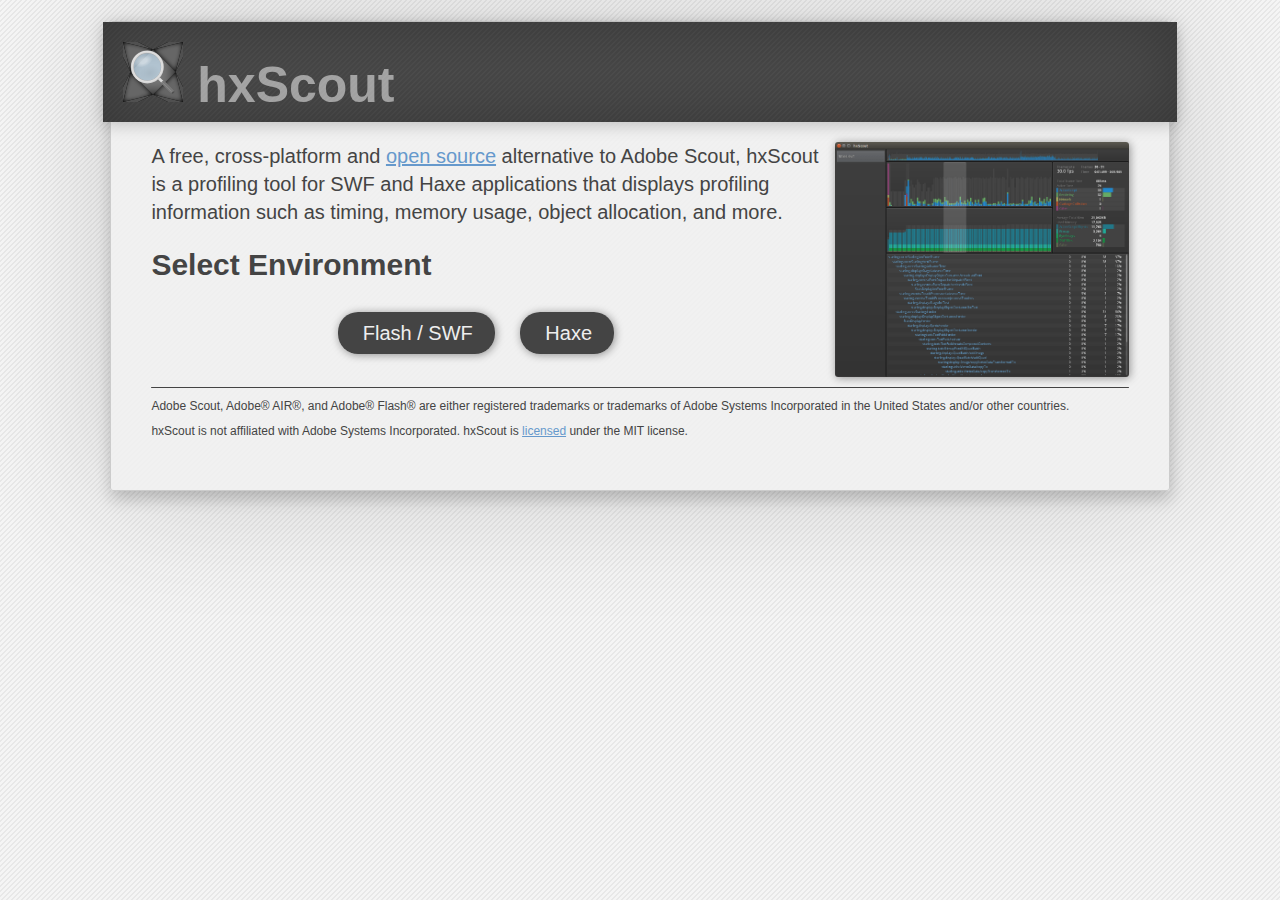
<file: hxscout.com/index.html>
<!DOCTYPE html>
<html>
<head>
  <meta name="description" content="This is an example of a meta description. This will often show up in search results.">
  <link rel="stylesheet" href="hxscout.css" />
</head>
<body>

<div class="container">
  <h1><a href="/" style="text-decoration:none"><img src="hxScout.svg"/> hxScout</a></h1>

  <p>
    <a href="https://raw.githubusercontent.com/jcward/hxScout/master/hxscout.png"><img class="screenshot" src="hxscout_sm.png"/></a>
    A free, cross-platform and <a href="https://github.com/jcward/hxScout">open source</a>
    alternative to Adobe Scout, hxScout is a profiling tool for SWF and Haxe applications
    that displays profiling information such as timing, memory usage, object allocation, and more.
  </p>

  <h2>Select Environment</h2>
  <p style="text-align:center;margin: 40px 0 0 0">
    <a class="download" href="./swf.html" onclick="ga('send', 'event', 'env', 'swf');">Flash / SWF</a>
    <a class="download" href="./haxe.html" onclick="ga('send', 'event', 'env', 'haxe');">Haxe</a>
  </p>

  <hr style="margin-top:40px">
  <div style="font-size:12px;line-height:110%">
    <p>Adobe Scout, Adobe&reg; AIR&reg;, and Adobe&reg; Flash&reg; are either registered trademarks or trademarks of Adobe Systems Incorporated in the United States and/or other countries.</p>
    <p>hxScout is not affiliated with Adobe Systems Incorporated. hxScout is <a href="https://github.com/jcward/hxScout/blob/master/LICENSE">licensed</a> under the MIT license.</p>
  </div>
</div>
<script>
  (function(i,s,o,g,r,a,m){i['GoogleAnalyticsObject']=r;i[r]=i[r]||function(){
  (i[r].q=i[r].q||[]).push(arguments)},i[r].l=1*new Date();a=s.createElement(o),
  m=s.getElementsByTagName(o)[0];a.async=1;a.src=g;m.parentNode.insertBefore(a,m)
  })(window,document,'script','//www.google-analytics.com/analytics.js','ga');

  ga('create', 'UA-30602079-6', 'auto');
  ga('send', 'pageview');

</script>
</body>
</html>
</file>
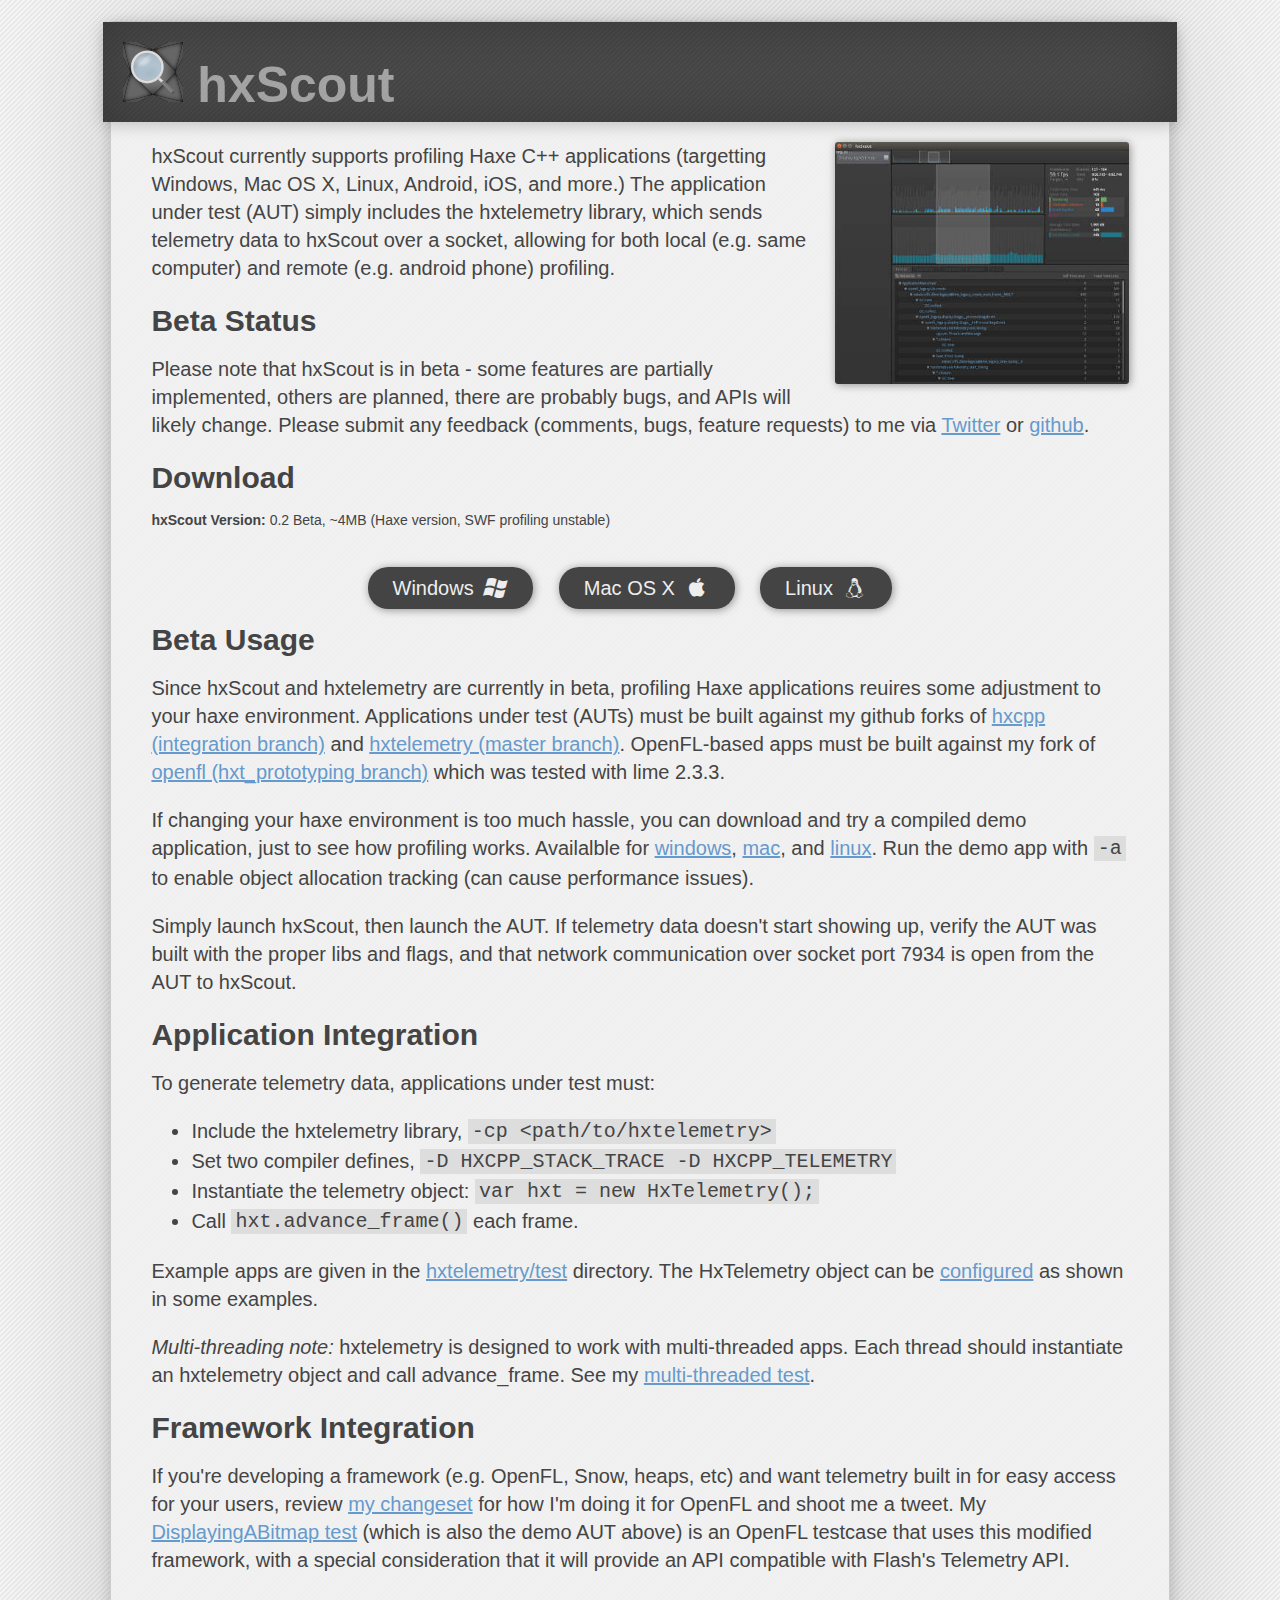
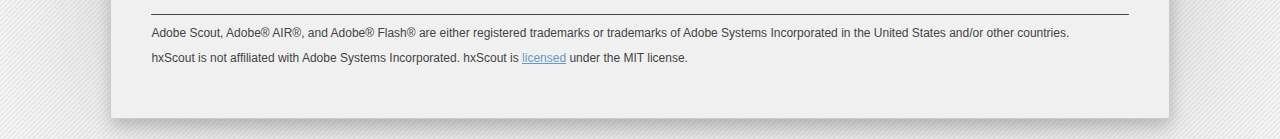
<file: hxscout.com/haxe.html>
<!DOCTYPE html>
<html>
<head>
  <meta name="description" content="This is an example of a meta description. This will often show up in search results.">
  <link rel="stylesheet" href="hxscout.css" />
</head>
<body>

<div class="container">
  <h1><a href="/" style="text-decoration:none"><img src="hxScout.svg"/> hxScout</a></h1>

  <p>
    <a href="hxscout.jpg"><img class="screenshot" src="hxscout_sm.jpg"/></a>
    hxScout currently supports profiling Haxe C++ applications (targetting Windows, Mac OS X, Linux, Android, iOS, and more.) The application under test (AUT) simply includes the hxtelemetry library, which sends telemetry data to hxScout over a socket, allowing for both local (e.g. same computer) and remote (e.g. android phone) profiling.
  </p>

  <h2>Beta Status</h2>
  <p>Please note that hxScout is in beta - some features are partially implemented, others are planned, there are probably bugs, and APIs will likely change. Please submit any feedback (comments, bugs, feature requests) to me via <a href="https://twitter.com/jeff__ward">Twitter</a> or <a href="https://github.com/jcward/hxScout/issues">github</a>.</p>
  <h2>Download <i class="icon-download-outline"></i></h2>
  <p style="font-size:14px"><b>hxScout Version:</b> 0.2 Beta, ~4MB (Haxe version, SWF profiling unstable)</p>
  <p style="text-align:center;margin: 40px 0 0 0">
    <a class="download" href="hxScout-0.2_Beta-win.zip" onclick="ga('send', 'event', 'download-0.2', 'win');">Windows <i class="icon-windows"></i></a>
    <a class="download" href="hxScout-0.2_Beta-mac.tgz" onclick="ga('send', 'event', 'download-0.2', 'mac');">Mac OS X <i class="icon-apple"></i></a>
    <a class="download" href="hxScout-0.2_Beta-linux.tgz" onclick="ga('send', 'event', 'download-0.2', 'linux');">Linux <i class="icon-linux"></i></a>
  </p>

  <h2>Beta Usage <i class="icon-info-outline"></i></h2>
  <p>Since hxScout and hxtelemetry are currently in beta, profiling Haxe applications reuires some adjustment to your haxe environment. Applications under test (AUTs) must be built against my github forks of <a href="https://github.com/jcward/hxcpp/tree/integration">hxcpp (integration branch)</a> and <a href="https://github.com/jcward/hxtelemetry/tree/master">hxtelemetry (master branch)</a>. OpenFL-based apps must be built against my fork of <a href="https://github.com/jcward/openfl/tree/hxt_prototyping">openfl (hxt_prototyping branch)</a> which was tested with lime 2.3.3.</p>

  <p>
    If changing your haxe environment is too much hassle, you can download and try
    a compiled demo application, just to see how profiling works. Availalble for
    <a href="hxtelemetry_test-win.zip" onclick="ga('send', 'event', 'download-test', 'win');">windows</a>,
    <a href="hxtelemetry_test-mac.tgz" onclick="ga('send', 'event', 'download-test', 'mac');">mac</a>, and
    <a href="hxtelemetry_test-linux.tgz" onclick="ga('send', 'event', 'download-test', 'linux');">linux</a>.
    Run the demo app with <span class="mono">-a</span> to enable object allocation tracking (can cause performance issues).
  </p>

  <p>
Simply launch hxScout, then launch the AUT. If telemetry data doesn't start showing up,
verify the AUT was built with the proper libs and flags, and that network communication over socket
port 7934 is open from the AUT to hxScout.
</p>

  <h2>Application Integration</h2>

  <p>
    To generate telemetry data, applications under test must:
    <ul>
      <li>Include the hxtelemetry library, <span class="mono">-cp &lt;path/to/hxtelemetry&gt;</span></li>
      <li>Set two compiler defines, <span class="mono">-D HXCPP_STACK_TRACE -D HXCPP_TELEMETRY</span></li>
      <li>Instantiate the telemetry object: <span class="mono">var hxt = new HxTelemetry();</span></li>
      <li>Call <span class="mono">hxt.advance_frame()</span> each frame.
    </ul>
  </p>

  <p>
    Example apps are given in the <a href="https://github.com/jcward/hxtelemetry/tree/master/test">hxtelemetry/test</a> directory. The HxTelemetry object can be <a href="https://github.com/jcward/hxtelemetry/blob/master/test/array_realloc/Main.hx#L7-L9">configured</a> as shown in some examples.
  </p>

  <p>
    <i>Multi-threading note:</i> hxtelemetry is designed to work with multi-threaded apps. Each thread should instantiate an hxtelemetry object and call advance_frame. See my <a href="https://github.com/jcward/hxtelemetry/tree/master/test/multithread">multi-threaded test</a>.
  </p>


  <h2>Framework Integration</h2>

  <p>
    If you're developing a framework (e.g. OpenFL, Snow, heaps, etc) and want telemetry built in for
    easy access for your users,
    review <a href="https://github.com/jcward/openfl/compare/master...jcward:hxt_prototyping">my changeset</a>
    for how I'm doing it for OpenFL and shoot me a tweet. My <a href="https://github.com/jcward/hxtelemetry/blob/master/test/DisplayingABitmap/">DisplayingABitmap test</a> (which is also the demo AUT above) is an OpenFL
    testcase that uses this modified framework, with a special consideration that it will provide an API
    compatible with Flash's Telemetry API.
  </p>


  <hr style="margin-top:40px">
  <div style="font-size:12px;line-height:110%">
    <p>Adobe Scout, Adobe&reg; AIR&reg;, and Adobe&reg; Flash&reg; are either registered trademarks or trademarks of Adobe Systems Incorporated in the United States and/or other countries.</p>
    <p>hxScout is not affiliated with Adobe Systems Incorporated. hxScout is <a href="https://github.com/jcward/hxScout/blob/master/LICENSE">licensed</a> under the MIT license.</p>
  </div>
</div>
<script>
  (function(i,s,o,g,r,a,m){i['GoogleAnalyticsObject']=r;i[r]=i[r]||function(){
  (i[r].q=i[r].q||[]).push(arguments)},i[r].l=1*new Date();a=s.createElement(o),
  m=s.getElementsByTagName(o)[0];a.async=1;a.src=g;m.parentNode.insertBefore(a,m)
  })(window,document,'script','//www.google-analytics.com/analytics.js','ga');

  ga('create', 'UA-30602079-6', 'auto');
  ga('send', 'pageview');

</script>
</body>
</html>
</file>
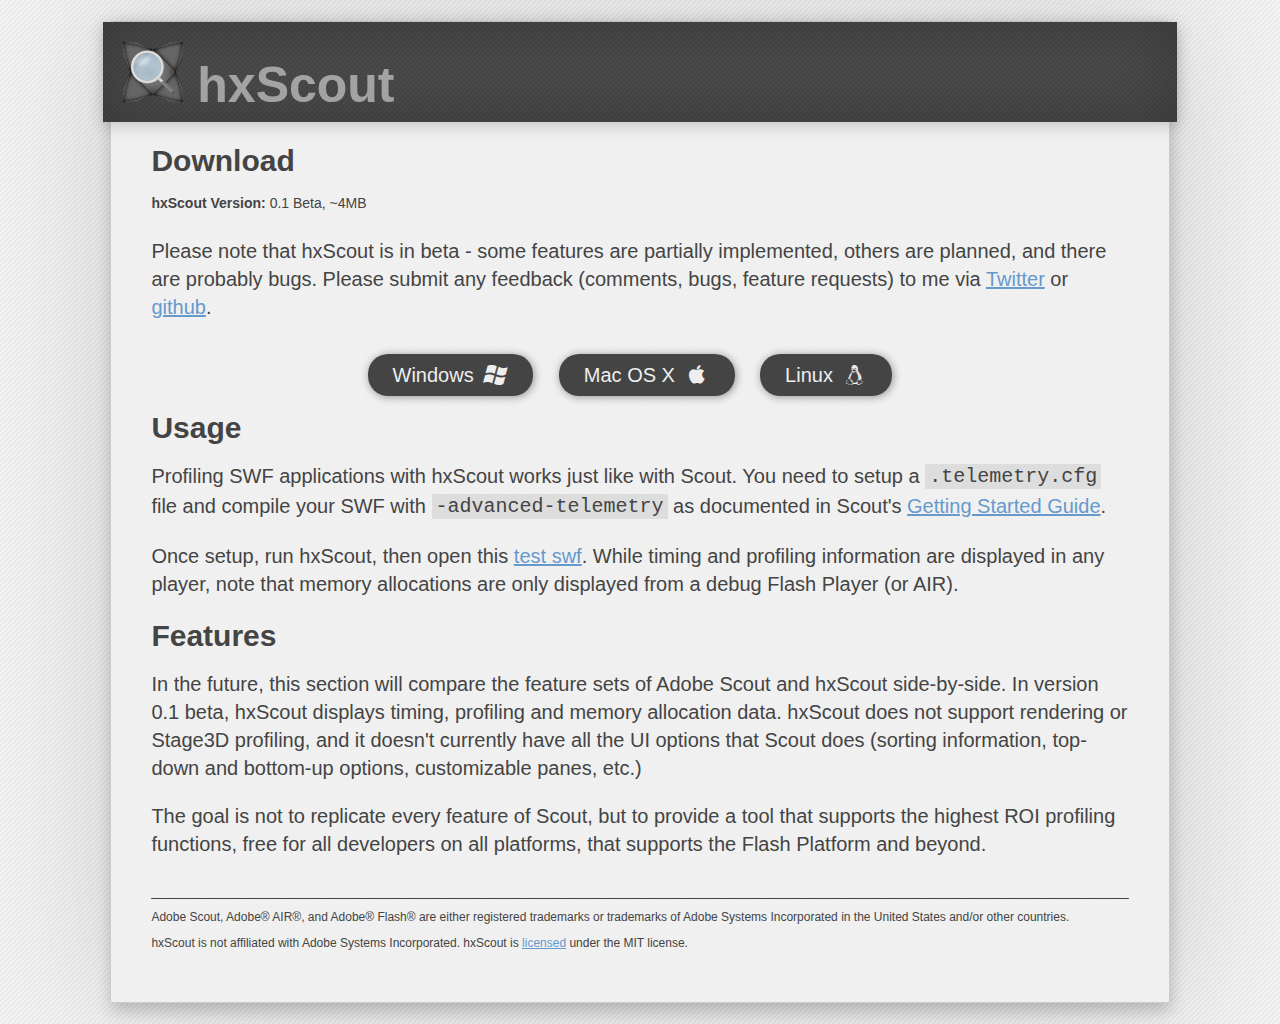
<file: hxscout.com/swf.html>
<!DOCTYPE html>
<html>
<head>
  <meta name="description" content="This is an example of a meta description. This will often show up in search results.">
  <link rel="stylesheet" href="hxscout.css" />
</head>
<body>

<div class="container">
  <h1><a href="/" style="text-decoration:none"><img src="hxScout.svg"/> hxScout</a></h1>

  <h2>Download <i class="icon-download-outline"></i></h2>
  <p style="font-size:14px"><b>hxScout Version:</b> 0.1 Beta, ~4MB</p>
  <p>Please note that hxScout is in beta - some features are partially implemented, others are planned, and there are probably bugs. Please submit any feedback (comments, bugs, feature requests) to me via <a href="https://twitter.com/jeff__ward">Twitter</a> or <a href="https://github.com/jcward/hxScout/issues">github</a>.</p>
  <p style="text-align:center;margin: 40px 0 0 0">
    <a class="download" href="hxScout-0.1_Beta-win.zip" onclick="ga('send', 'event', 'download', 'win');">Windows <i class="icon-windows"></i></a>
    <a class="download" href="hxScout-0.1_Beta-mac.tgz" onclick="ga('send', 'event', 'download', 'mac');">Mac OS X <i class="icon-apple"></i></a>
    <a class="download" href="hxScout-0.1_Beta-linux.tgz" onclick="ga('send', 'event', 'download', 'linux');">Linux <i class="icon-linux"></i></a>
  </p>

  <h2>Usage <i class="icon-info-outline"></i></h2>
  <p>Profiling SWF applications with hxScout works just like with Scout. You need to setup a <span class="mono">.telemetry.cfg</span> file and compile your SWF with <span class="mono">-advanced-telemetry</span> as
  documented in Scout's <a href="http://www.adobe.com/devnet/scout/articles/adobe-scout-getting-started.html">Getting Started Guide</a>.</p>

  <p>Once setup, run hxScout, then open this <a href="test_profalloc.swf">test swf</a>. While timing and profiling information are displayed in any player, note that memory allocations are only displayed from a debug Flash Player (or AIR).</p>

  <h2>Features <i class="icon-th-list-outline"></i></h2>
  <p>In the future, this section will compare the feature sets of Adobe Scout and hxScout side-by-side. In version 0.1 beta,
  hxScout displays timing, profiling and memory allocation data. hxScout does not support rendering or Stage3D
  profiling, and it doesn't currently have all the UI options that Scout does (sorting information, top-down and bottom-up
  options, customizable panes, etc.)</p>

  <p>The goal is not to replicate every feature of Scout, but to provide a tool that supports the
  highest ROI profiling functions, free for all developers on all platforms, that supports the
  Flash Platform and beyond.</p>

  <hr style="margin-top:40px">
  <div style="font-size:12px;line-height:110%">
    <p>Adobe Scout, Adobe&reg; AIR&reg;, and Adobe&reg; Flash&reg; are either registered trademarks or trademarks of Adobe Systems Incorporated in the United States and/or other countries.</p>
    <p>hxScout is not affiliated with Adobe Systems Incorporated. hxScout is <a href="https://github.com/jcward/hxScout/blob/master/LICENSE">licensed</a> under the MIT license.</p>
  </div>
</div>
<script>
  (function(i,s,o,g,r,a,m){i['GoogleAnalyticsObject']=r;i[r]=i[r]||function(){
  (i[r].q=i[r].q||[]).push(arguments)},i[r].l=1*new Date();a=s.createElement(o),
  m=s.getElementsByTagName(o)[0];a.async=1;a.src=g;m.parentNode.insertBefore(a,m)
  })(window,document,'script','//www.google-analytics.com/analytics.js','ga');

  ga('create', 'UA-30602079-6', 'auto');
  ga('send', 'pageview');

</script>
</body>
</html>
</file>
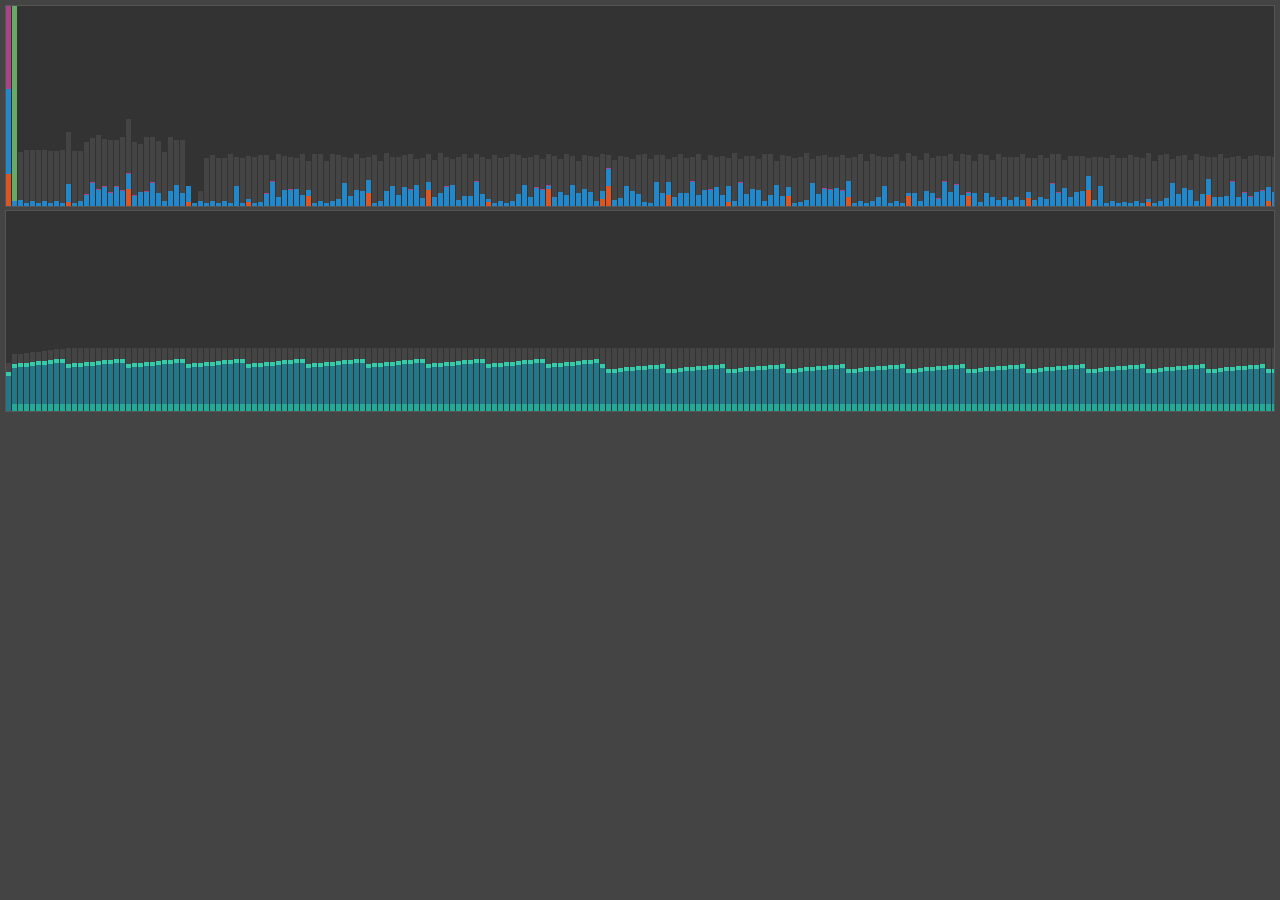
<file: src/client/legacy/proto_client/test_ui.html>
<!DOCTYPE html>
<html>
<head>
  <link rel="stylesheet" type="text/css" href="style.css">
</head>
<body>
<div id="fc" class="frame-cont">
<div id="mc" class="mem-cont">
</div>
</body>
<script>
// This data is from test_sum/capture.basic.flm
// piped through Server.hx, and pasted here.
// TODO: communicate with Server.hx, server page
//       and data via ajax
var frames = [
// {"id":0,"mem":{"used":6569,"telemetry.overhead":5,"managed.used":5151,"managed":5680,"total":7569},"duration":{"rend":0,"unknown":6717,"as":32304,"gc":12655,"swf":0,"total":110511,"other":21295}},
// {"id":1,"mem":{"script":4,"used":7773,"bitmap":1200,"bitmap.display":1200,"managed.used":5147,"total":8773},"duration":{"rend":2620,"unknown":94,"as":238,"gc":11,"swf":0,"total":18054,"other":124}},
// {"id":2,"mem":{},"duration":{"rend":178,"unknown":44,"as":5,"gc":0,"swf":0,"total":17439,"other":64}},
// {"id":3,"mem":{},"duration":{"rend":0,"unknown":25,"as":7,"gc":0,"swf":0,"total":17204,"other":65}},
// {"id":4,"mem":{},"duration":{"rend":0,"unknown":19,"as":6,"gc":0,"swf":0,"total":17408,"other":49}},
// {"id":5,"mem":{},"duration":{"rend":0,"unknown":28,"as":5,"gc":0,"swf":0,"total":18189,"other":64}},
// {"id":6,"mem":{},"duration":{"rend":0,"unknown":17,"as":0,"gc":0,"swf":0,"total":17663,"other":68}},
// {"id":7,"mem":{},"duration":{"rend":0,"unknown":18,"as":0,"gc":0,"swf":0,"total":17222,"other":71}},
// {"id":8,"mem":{},"duration":{"rend":0,"unknown":18,"as":6,"gc":0,"swf":0,"total":18072,"other":67}},
// {"id":9,"mem":{},"duration":{"rend":0,"unknown":22,"as":0,"gc":0,"swf":0,"total":17896,"other":65}},
// {"id":10,"mem":{},"duration":{"rend":0,"unknown":28,"as":5,"gc":0,"swf":0,"total":17188,"other":57}},
// {"id":11,"mem":{},"duration":{"rend":0,"unknown":21,"as":7,"gc":0,"swf":0,"total":17944,"other":57}},
// {"id":12,"mem":{"used":11901,"bitmap.data":4096,"bitmap":5296,"managed.used":5180,"managed":5712,"total":12869},"duration":{"rend":0,"unknown":33,"as":300580,"gc":36,"swf":0,"total":317893,"other":77}},
// {"id":13,"mem":{},"duration":{"rend":0,"unknown":21,"as":5,"gc":0,"swf":0,"total":17199,"other":47}},
// {"id":14,"mem":{},"duration":{"rend":0,"unknown":19,"as":5,"gc":0,"swf":0,"total":17182,"other":44}},
// {"id":15,"mem":{},"duration":{"rend":0,"unknown":20,"as":0,"gc":0,"swf":0,"total":17182,"other":58}},
// {"id":16,"mem":{},"duration":{"rend":0,"unknown":20,"as":0,"gc":0,"swf":0,"total":17169,"other":57}},
// {"id":17,"mem":{},"duration":{"rend":0,"unknown":20,"as":0,"gc":0,"swf":0,"total":17172,"other":57}},
// {"id":18,"mem":{"used":11945,"managed.used":5220,"managed":5756},"duration":{"rend":451,"unknown":26,"as":417,"gc":5,"swf":0,"total":18309,"other":47}},
// {"id":19,"mem":{},"duration":{"rend":0,"unknown":27,"as":6,"gc":0,"swf":0,"total":17211,"other":59}},
// {"id":20,"mem":{},"duration":{"rend":0,"unknown":24,"as":5,"gc":0,"swf":0,"total":17208,"other":53}},
// {"id":21,"mem":{},"duration":{"rend":0,"unknown":25,"as":5,"gc":0,"swf":0,"total":17226,"other":56}},
// {"id":22,"mem":{},"duration":{"rend":0,"unknown":23,"as":5,"gc":0,"swf":0,"total":17226,"other":52}},
// {"id":23,"mem":{},"duration":{"rend":0,"unknown":25,"as":5,"gc":0,"swf":0,"total":17241,"other":56}},
// {"id":24,"mem":{"used":12021,"managed.used":5235,"managed":5768,"total":12933,"bytearray":64},"duration":{"rend":0,"unknown":33,"as":1690,"gc":8,"swf":0,"total":18951,"other":70}},
// {"id":25,"mem":{},"duration":{"rend":0,"unknown":27,"as":5,"gc":0,"swf":0,"total":17232,"other":58}},
// {"id":26,"mem":{},"duration":{"rend":0,"unknown":23,"as":0,"gc":0,"swf":0,"total":17221,"other":68}},
// {"id":27,"mem":{},"duration":{"rend":0,"unknown":27,"as":5,"gc":0,"swf":0,"total":17210,"other":58}},
// {"id":28,"mem":{},"duration":{"rend":0,"unknown":25,"as":5,"gc":0,"swf":0,"total":17215,"other":56}},
// {"id":29,"mem":{},"duration":{"rend":0,"unknown":25,"as":5,"gc":0,"swf":0,"total":149,"other":56}},
// {"id":30,"mem":{},"duration":{"rend":0,"unknown":22,"as":5,"gc":0,"swf":0,"total":6198,"other":49}},

{"id":0,"mem":{"used":8142,"telemetry.overhead":718,"managed.used":5996,"managed":6532,"total":8154},"duration":{"rend":5,"unknown":6974,"as":28652,"gc":10854,"swf":0,"total":220675,"other":106922}},
{"id":1,"mem":{"script":3,"used":9485,"bitmap":1200,"bitmap.display":1200,"managed.used":6110,"managed":6668,"total":9613},"duration":{"rend":72466,"unknown":102,"as":1733,"gc":24,"swf":0,"total":74631,"other":102}},
{"id":2,"mem":{"used":9593,"managed.used":6212,"managed":6776},"duration":{"rend":142,"unknown":111,"as":2013,"gc":24,"swf":0,"total":18169,"other":111}},
{"id":3,"mem":{"used":9701,"managed.used":6318,"managed":6884,"total":9741},"duration":{"rend":0,"unknown":262,"as":1206,"gc":10,"swf":0,"total":18701,"other":262}},
{"id":4,"mem":{"used":9805,"managed.used":6419,"managed":6988,"total":9869},"duration":{"rend":0,"unknown":218,"as":1842,"gc":20,"swf":0,"total":18973,"other":218}},
{"id":5,"mem":{"used":9917,"managed.used":6525,"managed":7100,"total":9997},"duration":{"rend":0,"unknown":220,"as":1209,"gc":9,"swf":0,"total":18808,"other":220}},
{"id":6,"mem":{"used":10021,"managed.used":6619,"managed":7200,"total":10125},"duration":{"rend":0,"unknown":203,"as":1797,"gc":21,"swf":0,"total":18947,"other":203}},
{"id":7,"mem":{"used":10137,"managed.used":6725,"managed":7312,"total":10257},"duration":{"rend":0,"unknown":84,"as":1207,"gc":8,"swf":0,"total":18423,"other":84}},
{"id":8,"mem":{"used":10245,"managed.used":6834,"managed":7420,"total":10385},"duration":{"rend":0,"unknown":89,"as":1838,"gc":20,"swf":0,"total":18425,"other":89}},
{"id":9,"mem":{"used":10345,"managed.used":6928,"managed":7520},"duration":{"rend":0,"unknown":219,"as":1199,"gc":9,"swf":0,"total":18858,"other":219}},
{"id":10,"mem":{"used":10465,"managed.used":6105,"managed":7640,"total":10641},"duration":{"rend":0,"unknown":229,"as":6034,"gc":1507,"swf":0,"total":24750,"other":229}},
{"id":11,"mem":{"managed.used":6198},"duration":{"rend":0,"unknown":82,"as":1134,"gc":8,"swf":0,"total":18344,"other":82}},
{"id":12,"mem":{"managed.used":6292},"duration":{"rend":0,"unknown":83,"as":1710,"gc":20,"swf":0,"total":18343,"other":83}},
{"id":13,"mem":{"managed.used":6386},"duration":{"rend":0,"unknown":378,"as":3750,"gc":40,"swf":0,"total":21646,"other":378}},
{"id":14,"mem":{"managed.used":6480},"duration":{"rend":0,"unknown":377,"as":7866,"gc":72,"swf":0,"total":22966,"other":377}},
{"id":15,"mem":{"managed.used":6573},"duration":{"rend":0,"unknown":531,"as":5459,"gc":39,"swf":0,"total":23824,"other":531}},
{"id":16,"mem":{"managed.used":6667},"duration":{"rend":0,"unknown":537,"as":6658,"gc":78,"swf":0,"total":22494,"other":537}},
{"id":17,"mem":{"managed.used":6761},"duration":{"rend":0,"unknown":464,"as":4392,"gc":33,"swf":0,"total":22302,"other":464}},
{"id":18,"mem":{"managed.used":6855},"duration":{"rend":0,"unknown":360,"as":6597,"gc":72,"swf":0,"total":22232,"other":360}},
{"id":19,"mem":{"managed.used":6948},"duration":{"rend":0,"unknown":377,"as":5265,"gc":40,"swf":0,"total":23211,"other":377}},
{"id":20,"mem":{"managed.used":6105},"duration":{"rend":0,"unknown":553,"as":5267,"gc":5679,"swf":0,"total":29021,"other":553}},
{"id":21,"mem":{"managed.used":6198},"duration":{"rend":0,"unknown":351,"as":3567,"gc":27,"swf":0,"total":21453,"other":351}},
{"id":22,"mem":{"managed.used":6292},"duration":{"rend":0,"unknown":247,"as":4720,"gc":66,"swf":0,"total":20827,"other":247}},
{"id":23,"mem":{"managed.used":6386},"duration":{"rend":0,"unknown":380,"as":4876,"gc":40,"swf":0,"total":23089,"other":380}},
{"id":24,"mem":{"managed.used":6480},"duration":{"rend":0,"unknown":496,"as":7851,"gc":90,"swf":0,"total":23097,"other":496}},
{"id":25,"mem":{"managed.used":6574},"duration":{"rend":0,"unknown":175,"as":4560,"gc":8,"swf":0,"total":21932,"other":175}},
{"id":26,"mem":{"managed.used":6667},"duration":{"rend":0,"unknown":73,"as":1680,"gc":19,"swf":0,"total":18324,"other":73}},
{"id":27,"mem":{"managed.used":6761},"duration":{"rend":0,"unknown":257,"as":5300,"gc":40,"swf":0,"total":23042,"other":257}},
{"id":28,"mem":{"managed.used":6855},"duration":{"rend":0,"unknown":282,"as":7077,"gc":71,"swf":0,"total":22269,"other":282}},
{"id":29,"mem":{"managed.used":6949},"duration":{"rend":0,"unknown":264,"as":4365,"gc":32,"swf":0,"total":22099,"other":264}},
{"id":30,"mem":{"managed.used":6105},"duration":{"rend":0,"unknown":141,"as":5421,"gc":1528,"swf":0,"total":6548,"other":141}},
{"id":31,"mem":{"managed.used":6199},"duration":{"rend":0,"unknown":80,"as":1154,"gc":9,"swf":0,"total":1268,"other":80}},
{"id":32,"mem":{"managed.used":6292},"duration":{"rend":0,"unknown":68,"as":1718,"gc":17,"swf":0,"total":5310,"other":68}},
{"id":33,"mem":{"managed.used":6386},"duration":{"rend":0,"unknown":100,"as":1146,"gc":8,"swf":0,"total":16331,"other":100}},
{"id":34,"mem":{"managed.used":6480},"duration":{"rend":0,"unknown":70,"as":1717,"gc":19,"swf":0,"total":17323,"other":70}},
{"id":35,"mem":{"managed.used":6574},"duration":{"rend":0,"unknown":69,"as":1140,"gc":9,"swf":0,"total":16293,"other":69}},
{"id":36,"mem":{"managed.used":6667},"duration":{"rend":0,"unknown":69,"as":1720,"gc":17,"swf":0,"total":16331,"other":69}},
{"id":37,"mem":{"managed.used":6761},"duration":{"rend":0,"unknown":165,"as":1148,"gc":8,"swf":0,"total":17547,"other":165}},
{"id":38,"mem":{"managed.used":6855},"duration":{"rend":0,"unknown":183,"as":6820,"gc":63,"swf":0,"total":16338,"other":183}},
{"id":39,"mem":{"managed.used":6949},"duration":{"rend":0,"unknown":80,"as":1169,"gc":8,"swf":0,"total":16324,"other":80}},
{"id":40,"mem":{"managed.used":6105},"duration":{"rend":0,"unknown":71,"as":1198,"gc":1477,"swf":0,"total":16915,"other":71}},
{"id":41,"mem":{"managed.used":6199},"duration":{"rend":0,"unknown":93,"as":1144,"gc":8,"swf":0,"total":16406,"other":93}},
{"id":42,"mem":{"managed.used":6292},"duration":{"rend":0,"unknown":111,"as":1654,"gc":18,"swf":0,"total":17330,"other":111}},
{"id":43,"mem":{"managed.used":6386},"duration":{"rend":0,"unknown":477,"as":4021,"gc":42,"swf":0,"total":17109,"other":477}},
{"id":44,"mem":{"managed.used":6480},"duration":{"rend":0,"unknown":350,"as":8138,"gc":60,"swf":0,"total":15575,"other":350}},
{"id":45,"mem":{"managed.used":6574},"duration":{"rend":0,"unknown":181,"as":3107,"gc":24,"swf":0,"total":17552,"other":181}},
{"id":46,"mem":{"managed.used":6667},"duration":{"rend":0,"unknown":271,"as":5498,"gc":63,"swf":0,"total":16671,"other":271}},
{"id":47,"mem":{"managed.used":6761},"duration":{"rend":0,"unknown":416,"as":5501,"gc":40,"swf":0,"total":16355,"other":416}},
{"id":48,"mem":{"managed.used":6855},"duration":{"rend":0,"unknown":220,"as":5715,"gc":52,"swf":0,"total":16113,"other":220}},
{"id":49,"mem":{"managed.used":6949},"duration":{"rend":0,"unknown":243,"as":3999,"gc":32,"swf":0,"total":17642,"other":243}},
{"id":50,"mem":{"managed.used":6105},"duration":{"rend":0,"unknown":141,"as":2093,"gc":3461,"swf":0,"total":15144,"other":141}},
{"id":51,"mem":{"managed.used":6199},"duration":{"rend":0,"unknown":102,"as":1151,"gc":8,"swf":0,"total":17363,"other":102}},
{"id":52,"mem":{"managed.used":6292},"duration":{"rend":0,"unknown":85,"as":1751,"gc":19,"swf":0,"total":17368,"other":85}},
{"id":53,"mem":{"managed.used":6386},"duration":{"rend":0,"unknown":76,"as":1148,"gc":9,"swf":0,"total":15312,"other":76}},
{"id":54,"mem":{"managed.used":6480},"duration":{"rend":0,"unknown":74,"as":1757,"gc":19,"swf":0,"total":17339,"other":74}},
{"id":55,"mem":{"managed.used":6574},"duration":{"rend":0,"unknown":281,"as":2398,"gc":43,"swf":0,"total":17242,"other":281}},
{"id":56,"mem":{"managed.used":6668},"duration":{"rend":0,"unknown":281,"as":7767,"gc":89,"swf":0,"total":16597,"other":281}},
{"id":57,"mem":{"managed.used":6761},"duration":{"rend":0,"unknown":311,"as":3641,"gc":28,"swf":0,"total":16272,"other":311}},
{"id":58,"mem":{"managed.used":6855},"duration":{"rend":0,"unknown":264,"as":5666,"gc":66,"swf":0,"total":17524,"other":264}},
{"id":59,"mem":{"managed.used":6949},"duration":{"rend":0,"unknown":306,"as":5197,"gc":40,"swf":0,"total":16014,"other":306}},
{"id":60,"mem":{"managed.used":6105},"duration":{"rend":0,"unknown":207,"as":4570,"gc":4614,"swf":0,"total":16442,"other":207}},
{"id":61,"mem":{"managed.used":6199},"duration":{"rend":0,"unknown":80,"as":1147,"gc":8,"swf":0,"total":17315,"other":80}},
{"id":62,"mem":{"managed.used":6293},"duration":{"rend":0,"unknown":68,"as":1717,"gc":18,"swf":0,"total":15307,"other":68}},
{"id":63,"mem":{"managed.used":6386},"duration":{"rend":0,"unknown":245,"as":5007,"gc":38,"swf":0,"total":17724,"other":245}},
{"id":64,"mem":{"managed.used":6480},"duration":{"rend":0,"unknown":211,"as":6833,"gc":49,"swf":0,"total":16644,"other":211}},
{"id":65,"mem":{"managed.used":6574},"duration":{"rend":0,"unknown":323,"as":3675,"gc":31,"swf":0,"total":16432,"other":323}},
{"id":66,"mem":{"managed.used":6668},"duration":{"rend":0,"unknown":265,"as":6665,"gc":77,"swf":0,"total":17086,"other":265}},
{"id":67,"mem":{"managed.used":6761},"duration":{"rend":0,"unknown":336,"as":5560,"gc":41,"swf":0,"total":17441,"other":336}},
{"id":68,"mem":{"managed.used":6855},"duration":{"rend":0,"unknown":222,"as":7051,"gc":51,"swf":0,"total":15691,"other":222}},
{"id":69,"mem":{"managed.used":6949},"duration":{"rend":0,"unknown":159,"as":2885,"gc":21,"swf":0,"total":16313,"other":159}},
{"id":70,"mem":{"managed.used":6105},"duration":{"rend":0,"unknown":231,"as":2970,"gc":5514,"swf":0,"total":17558,"other":231}},
{"id":71,"mem":{"managed.used":6199},"duration":{"rend":0,"unknown":172,"as":3083,"gc":19,"swf":0,"total":15448,"other":172}},
{"id":72,"mem":{"managed.used":6293},"duration":{"rend":0,"unknown":309,"as":4423,"gc":49,"swf":0,"total":17897,"other":309}},
{"id":73,"mem":{"managed.used":6386},"duration":{"rend":0,"unknown":537,"as":6539,"gc":43,"swf":0,"total":16484,"other":537}},
{"id":74,"mem":{"managed.used":6480},"duration":{"rend":0,"unknown":246,"as":7069,"gc":78,"swf":0,"total":15734,"other":246}},
{"id":75,"mem":{"managed.used":6574},"duration":{"rend":0,"unknown":122,"as":2268,"gc":17,"swf":0,"total":16567,"other":122}},
{"id":76,"mem":{"managed.used":6668},"duration":{"rend":0,"unknown":121,"as":3422,"gc":35,"swf":0,"total":17590,"other":121}},
{"id":77,"mem":{"managed.used":6761},"duration":{"rend":0,"unknown":252,"as":3356,"gc":40,"swf":0,"total":16057,"other":252}},
{"id":78,"mem":{"managed.used":6855},"duration":{"rend":0,"unknown":488,"as":8307,"gc":85,"swf":0,"total":17508,"other":488}},
{"id":79,"mem":{"managed.used":6949},"duration":{"rend":0,"unknown":245,"as":4085,"gc":9,"swf":0,"total":16369,"other":245}},
{"id":80,"mem":{"managed.used":6105},"duration":{"rend":0,"unknown":82,"as":1160,"gc":1494,"swf":0,"total":15935,"other":82}},
{"id":81,"mem":{"managed.used":6199},"duration":{"rend":0,"unknown":69,"as":1148,"gc":8,"swf":0,"total":17303,"other":69}},
{"id":82,"mem":{"managed.used":6293},"duration":{"rend":0,"unknown":67,"as":1751,"gc":18,"swf":0,"total":16315,"other":67}},
{"id":83,"mem":{"managed.used":6386},"duration":{"rend":0,"unknown":104,"as":1142,"gc":8,"swf":0,"total":16335,"other":104}},
{"id":84,"mem":{"managed.used":6480},"duration":{"rend":0,"unknown":76,"as":1720,"gc":19,"swf":0,"total":17362,"other":76}},
{"id":85,"mem":{"managed.used":6574},"duration":{"rend":0,"unknown":274,"as":4281,"gc":42,"swf":0,"total":17035,"other":274}},
{"id":86,"mem":{"managed.used":6668},"duration":{"rend":0,"unknown":228,"as":7327,"gc":81,"swf":0,"total":16080,"other":228}},
{"id":87,"mem":{"managed.used":6761},"duration":{"rend":0,"unknown":192,"as":3092,"gc":62,"swf":0,"total":16605,"other":192}},
{"id":88,"mem":{"managed.used":6855},"duration":{"rend":0,"unknown":420,"as":6057,"gc":68,"swf":0,"total":17125,"other":420}},
{"id":89,"mem":{"managed.used":6949},"duration":{"rend":0,"unknown":405,"as":5459,"gc":9,"swf":0,"total":15995,"other":405}},
{"id":90,"mem":{"managed.used":6105},"duration":{"rend":0,"unknown":570,"as":1196,"gc":5724,"swf":0,"total":17405,"other":570}},
{"id":91,"mem":{"managed.used":6199},"duration":{"rend":0,"unknown":319,"as":3189,"gc":24,"swf":0,"total":16742,"other":319}},
{"id":92,"mem":{"managed.used":6293},"duration":{"rend":0,"unknown":202,"as":4701,"gc":56,"swf":0,"total":15817,"other":202}},
{"id":93,"mem":{"managed.used":6387},"duration":{"rend":0,"unknown":245,"as":3691,"gc":33,"swf":0,"total":17353,"other":245}},
{"id":94,"mem":{"managed.used":6480},"duration":{"rend":0,"unknown":300,"as":7231,"gc":91,"swf":0,"total":16975,"other":300}},
{"id":95,"mem":{"managed.used":6574},"duration":{"rend":0,"unknown":284,"as":4624,"gc":32,"swf":0,"total":15288,"other":284}},
{"id":96,"mem":{"managed.used":6668},"duration":{"rend":0,"unknown":256,"as":5839,"gc":51,"swf":0,"total":17239,"other":256}},
{"id":97,"mem":{"managed.used":6762},"duration":{"rend":0,"unknown":125,"as":4753,"gc":8,"swf":0,"total":16969,"other":125}},
{"id":98,"mem":{"managed.used":6855},"duration":{"rend":0,"unknown":126,"as":1678,"gc":18,"swf":0,"total":16363,"other":126}},
{"id":99,"mem":{"used":9457,"managed.used":6075,"managed":6640},"duration":{"rend":0,"unknown":269,"as":2964,"gc":2486,"swf":0,"total":17352,"other":269}},
{"id":100,"mem":{"used":9529,"managed.used":5230,"managed":6712},"duration":{"rend":0,"unknown":403,"as":5776,"gc":6983,"swf":0,"total":17047,"other":403}},
{"id":101,"mem":{"managed.used":5324},"duration":{"rend":0,"unknown":156,"as":2271,"gc":12,"swf":0,"total":15561,"other":156}},
{"id":102,"mem":{"managed.used":5418},"duration":{"rend":0,"unknown":241,"as":2945,"gc":45,"swf":0,"total":16942,"other":241}},
{"id":103,"mem":{"managed.used":5511},"duration":{"rend":0,"unknown":285,"as":6835,"gc":42,"swf":0,"total":16621,"other":285}},
{"id":104,"mem":{"managed.used":5605},"duration":{"rend":0,"unknown":226,"as":5069,"gc":66,"swf":0,"total":15934,"other":226}},
{"id":105,"mem":{"managed.used":5699},"duration":{"rend":0,"unknown":142,"as":4019,"gc":9,"swf":0,"total":17296,"other":142}},
{"id":106,"mem":{"managed.used":5793},"duration":{"rend":0,"unknown":126,"as":1662,"gc":18,"swf":0,"total":17357,"other":126}},
{"id":107,"mem":{"managed.used":5886},"duration":{"rend":0,"unknown":187,"as":1153,"gc":9,"swf":0,"total":15696,"other":187}},
{"id":108,"mem":{"managed.used":5980},"duration":{"rend":0,"unknown":322,"as":8221,"gc":90,"swf":0,"total":17293,"other":322}},
{"id":109,"mem":{"managed.used":6074},"duration":{"rend":0,"unknown":301,"as":4397,"gc":32,"swf":0,"total":17209,"other":301}},
{"id":110,"mem":{"managed.used":5230},"duration":{"rend":0,"unknown":329,"as":4453,"gc":3952,"swf":0,"total":15770,"other":329}},
{"id":111,"mem":{"managed.used":5324},"duration":{"rend":0,"unknown":171,"as":3059,"gc":23,"swf":0,"total":16496,"other":171}},
{"id":112,"mem":{"managed.used":5418},"duration":{"rend":0,"unknown":176,"as":4620,"gc":48,"swf":0,"total":17556,"other":176}},
{"id":113,"mem":{"managed.used":5511},"duration":{"rend":0,"unknown":274,"as":4514,"gc":39,"swf":0,"total":16302,"other":274}},
{"id":114,"mem":{"managed.used":5605},"duration":{"rend":0,"unknown":393,"as":8082,"gc":73,"swf":0,"total":16480,"other":393}},
{"id":115,"mem":{"managed.used":5699},"duration":{"rend":0,"unknown":286,"as":3670,"gc":27,"swf":0,"total":17370,"other":286}},
{"id":116,"mem":{"managed.used":5793},"duration":{"rend":0,"unknown":274,"as":5448,"gc":63,"swf":0,"total":15501,"other":274}},
{"id":117,"mem":{"managed.used":5887},"duration":{"rend":0,"unknown":336,"as":5431,"gc":43,"swf":0,"total":17239,"other":336}},
{"id":118,"mem":{"managed.used":5980},"duration":{"rend":0,"unknown":260,"as":6569,"gc":49,"swf":0,"total":16553,"other":260}},
{"id":119,"mem":{"managed.used":6074},"duration":{"rend":0,"unknown":314,"as":3871,"gc":40,"swf":0,"total":16834,"other":314}},
{"id":120,"mem":{"managed.used":5230},"duration":{"rend":0,"unknown":237,"as":5595,"gc":1496,"swf":0,"total":16012,"other":237}},
{"id":121,"mem":{"managed.used":5324},"duration":{"rend":0,"unknown":246,"as":1926,"gc":40,"swf":0,"total":17676,"other":246}},
{"id":122,"mem":{"managed.used":5418},"duration":{"rend":0,"unknown":379,"as":7767,"gc":80,"swf":0,"total":15866,"other":379}},
{"id":123,"mem":{"managed.used":5512},"duration":{"rend":0,"unknown":262,"as":4181,"gc":27,"swf":0,"total":16744,"other":262}},
{"id":124,"mem":{"managed.used":5605},"duration":{"rend":0,"unknown":284,"as":5973,"gc":66,"swf":0,"total":16949,"other":284}},
{"id":125,"mem":{"managed.used":5699},"duration":{"rend":0,"unknown":212,"as":5428,"gc":39,"swf":0,"total":15885,"other":212}},
{"id":126,"mem":{"managed.used":5793},"duration":{"rend":0,"unknown":127,"as":1689,"gc":18,"swf":0,"total":17351,"other":127}},
{"id":127,"mem":{"managed.used":5887},"duration":{"rend":0,"unknown":264,"as":3803,"gc":39,"swf":0,"total":17635,"other":264}},
{"id":128,"mem":{"managed.used":5980},"duration":{"rend":0,"unknown":261,"as":7292,"gc":130,"swf":0,"total":15279,"other":261}},
{"id":129,"mem":{"managed.used":6074},"duration":{"rend":0,"unknown":197,"as":3624,"gc":24,"swf":0,"total":17064,"other":197}},
{"id":130,"mem":{"managed.used":5230},"duration":{"rend":0,"unknown":161,"as":3125,"gc":3626,"swf":0,"total":16785,"other":161}},
{"id":131,"mem":{"managed.used":5324},"duration":{"rend":0,"unknown":89,"as":1114,"gc":9,"swf":0,"total":16309,"other":89}},
{"id":132,"mem":{"managed.used":5418},"duration":{"rend":0,"unknown":76,"as":1656,"gc":18,"swf":0,"total":16347,"other":76}},
{"id":133,"mem":{"managed.used":5512},"duration":{"rend":0,"unknown":242,"as":2099,"gc":42,"swf":0,"total":17819,"other":242}},
{"id":134,"mem":{"managed.used":5605},"duration":{"rend":0,"unknown":275,"as":7746,"gc":86,"swf":0,"total":15758,"other":275}},
{"id":135,"mem":{"managed.used":5699},"duration":{"rend":0,"unknown":323,"as":4190,"gc":26,"swf":0,"total":16914,"other":323}},
{"id":136,"mem":{"managed.used":5793},"duration":{"rend":0,"unknown":367,"as":5994,"gc":67,"swf":0,"total":17133,"other":367}},
{"id":137,"mem":{"managed.used":5887},"duration":{"rend":0,"unknown":371,"as":5426,"gc":39,"swf":0,"total":16360,"other":371}},
{"id":138,"mem":{"managed.used":5980},"duration":{"rend":0,"unknown":320,"as":6175,"gc":58,"swf":0,"total":16620,"other":320}},
{"id":139,"mem":{"managed.used":6074},"duration":{"rend":0,"unknown":525,"as":5232,"gc":39,"swf":0,"total":17327,"other":525}},
{"id":140,"mem":{"managed.used":5230},"duration":{"rend":0,"unknown":325,"as":5651,"gc":3035,"swf":0,"total":16030,"other":325}},
{"id":141,"mem":{"managed.used":5324},"duration":{"rend":0,"unknown":80,"as":1112,"gc":8,"swf":0,"total":16408,"other":80}},
{"id":142,"mem":{"managed.used":5418},"duration":{"rend":0,"unknown":100,"as":1693,"gc":21,"swf":0,"total":17341,"other":100}},
{"id":143,"mem":{"managed.used":5512},"duration":{"rend":0,"unknown":77,"as":1109,"gc":8,"swf":0,"total":15301,"other":77}},
{"id":144,"mem":{"managed.used":5605},"duration":{"rend":0,"unknown":132,"as":1687,"gc":19,"swf":0,"total":17401,"other":132}},
{"id":145,"mem":{"managed.used":5699},"duration":{"rend":0,"unknown":264,"as":3157,"gc":42,"swf":0,"total":16959,"other":264}},
{"id":146,"mem":{"managed.used":5793},"duration":{"rend":0,"unknown":162,"as":6750,"gc":70,"swf":0,"total":16414,"other":162}},
{"id":147,"mem":{"managed.used":5887},"duration":{"rend":0,"unknown":90,"as":1146,"gc":9,"swf":0,"total":16382,"other":90}},
{"id":148,"mem":{"managed.used":5981},"duration":{"rend":0,"unknown":98,"as":1696,"gc":18,"swf":0,"total":17349,"other":98}},
{"id":149,"mem":{"managed.used":6074},"duration":{"rend":0,"unknown":85,"as":1136,"gc":8,"swf":0,"total":15324,"other":85}},
{"id":150,"mem":{"managed.used":5231},"duration":{"rend":0,"unknown":291,"as":1320,"gc":3344,"swf":0,"total":17934,"other":291}},
{"id":151,"mem":{"managed.used":5324},"duration":{"rend":0,"unknown":218,"as":4520,"gc":9,"swf":0,"total":16815,"other":218}},
{"id":152,"mem":{"managed.used":5418},"duration":{"rend":0,"unknown":106,"as":1731,"gc":21,"swf":0,"total":15378,"other":106}},
{"id":153,"mem":{"managed.used":5512},"duration":{"rend":0,"unknown":211,"as":5297,"gc":67,"swf":0,"total":17985,"other":211}},
{"id":154,"mem":{"managed.used":5606},"duration":{"rend":0,"unknown":221,"as":4369,"gc":48,"swf":0,"total":16245,"other":221}},
{"id":155,"mem":{"managed.used":5699},"duration":{"rend":0,"unknown":422,"as":2482,"gc":65,"swf":0,"total":16720,"other":422}},
{"id":156,"mem":{"managed.used":5793},"duration":{"rend":0,"unknown":359,"as":8006,"gc":79,"swf":0,"total":16735,"other":359}},
{"id":157,"mem":{"managed.used":5887},"duration":{"rend":0,"unknown":294,"as":4689,"gc":42,"swf":0,"total":17565,"other":294}},
{"id":158,"mem":{"managed.used":5981},"duration":{"rend":0,"unknown":517,"as":7162,"gc":55,"swf":0,"total":15279,"other":517}},
{"id":159,"mem":{"managed.used":6074},"duration":{"rend":0,"unknown":304,"as":3935,"gc":9,"swf":0,"total":17401,"other":304}},
{"id":160,"mem":{"managed.used":5231},"duration":{"rend":0,"unknown":354,"as":1211,"gc":3391,"swf":0,"total":17212,"other":354}},
{"id":161,"mem":{"managed.used":5324},"duration":{"rend":0,"unknown":305,"as":4636,"gc":35,"swf":0,"total":15126,"other":305}},
{"id":162,"mem":{"managed.used":5418},"duration":{"rend":0,"unknown":118,"as":1655,"gc":20,"swf":0,"total":17388,"other":118}},
{"id":163,"mem":{"managed.used":5512},"duration":{"rend":0,"unknown":256,"as":4468,"gc":44,"swf":0,"total":17158,"other":256}},
{"id":164,"mem":{"managed.used":5606},"duration":{"rend":0,"unknown":140,"as":3192,"gc":36,"swf":0,"total":15512,"other":140}},
{"id":165,"mem":{"managed.used":5699},"duration":{"rend":0,"unknown":139,"as":2144,"gc":17,"swf":0,"total":17471,"other":139}},
{"id":166,"mem":{"managed.used":5793},"duration":{"rend":0,"unknown":120,"as":3091,"gc":36,"swf":0,"total":16345,"other":120}},
{"id":167,"mem":{"managed.used":5887},"duration":{"rend":0,"unknown":135,"as":2062,"gc":15,"swf":0,"total":16420,"other":135}},
{"id":168,"mem":{"managed.used":5981},"duration":{"rend":0,"unknown":192,"as":3113,"gc":37,"swf":0,"total":16470,"other":192}},
{"id":169,"mem":{"managed.used":6074},"duration":{"rend":0,"unknown":123,"as":2062,"gc":16,"swf":0,"total":17367,"other":123}},
{"id":170,"mem":{"managed.used":5231},"duration":{"rend":0,"unknown":117,"as":2106,"gc":2670,"swf":0,"total":16237,"other":117}},
{"id":171,"mem":{"managed.used":5324},"duration":{"rend":0,"unknown":114,"as":2034,"gc":15,"swf":0,"total":16329,"other":114}},
{"id":172,"mem":{"managed.used":5418},"duration":{"rend":0,"unknown":111,"as":3072,"gc":31,"swf":0,"total":17326,"other":111}},
{"id":173,"mem":{"managed.used":5512},"duration":{"rend":0,"unknown":294,"as":2334,"gc":32,"swf":0,"total":16039,"other":294}},
{"id":174,"mem":{"managed.used":5606},"duration":{"rend":0,"unknown":457,"as":7427,"gc":88,"swf":0,"total":17360,"other":457}},
{"id":175,"mem":{"managed.used":5699},"duration":{"rend":0,"unknown":414,"as":4498,"gc":34,"swf":0,"total":17374,"other":414}},
{"id":176,"mem":{"managed.used":5793},"duration":{"rend":0,"unknown":225,"as":6180,"gc":70,"swf":0,"total":15544,"other":225}},
{"id":177,"mem":{"managed.used":5887},"duration":{"rend":0,"unknown":256,"as":3190,"gc":23,"swf":0,"total":16767,"other":256}},
{"id":178,"mem":{"managed.used":5981},"duration":{"rend":0,"unknown":239,"as":4849,"gc":57,"swf":0,"total":16931,"other":239}},
{"id":179,"mem":{"managed.used":6075},"duration":{"rend":0,"unknown":298,"as":5002,"gc":40,"swf":0,"total":16827,"other":298}},
{"id":180,"mem":{"managed.used":5231},"duration":{"rend":0,"unknown":276,"as":4889,"gc":5566,"swf":0,"total":16245,"other":276}},
{"id":181,"mem":{"managed.used":5325},"duration":{"rend":0,"unknown":182,"as":2269,"gc":14,"swf":0,"total":16605,"other":182}},
{"id":182,"mem":{"managed.used":5418},"duration":{"rend":0,"unknown":110,"as":6972,"gc":67,"swf":0,"total":16591,"other":110}},
{"id":183,"mem":{"managed.used":5512},"duration":{"rend":0,"unknown":75,"as":1108,"gc":8,"swf":0,"total":16308,"other":75}},
{"id":184,"mem":{"managed.used":5606},"duration":{"rend":0,"unknown":77,"as":1669,"gc":16,"swf":0,"total":17327,"other":77}},
{"id":185,"mem":{"managed.used":5700},"duration":{"rend":0,"unknown":86,"as":1110,"gc":8,"swf":0,"total":16312,"other":86}},
{"id":186,"mem":{"managed.used":5793},"duration":{"rend":0,"unknown":68,"as":1659,"gc":17,"swf":0,"total":16321,"other":68}},
{"id":187,"mem":{"managed.used":5887},"duration":{"rend":0,"unknown":101,"as":1105,"gc":8,"swf":0,"total":17332,"other":101}},
{"id":188,"mem":{"managed.used":5981},"duration":{"rend":0,"unknown":111,"as":1705,"gc":19,"swf":0,"total":16378,"other":111}},
{"id":189,"mem":{"managed.used":6075},"duration":{"rend":0,"unknown":88,"as":1132,"gc":8,"swf":0,"total":16325,"other":88}},
{"id":190,"mem":{"managed.used":5231},"duration":{"rend":0,"unknown":87,"as":1167,"gc":1464,"swf":0,"total":17898,"other":87}},
{"id":191,"mem":{"managed.used":5325},"duration":{"rend":0,"unknown":77,"as":1105,"gc":8,"swf":0,"total":15289,"other":77}},
{"id":192,"mem":{"managed.used":5418},"duration":{"rend":0,"unknown":76,"as":1684,"gc":17,"swf":0,"total":17332,"other":76}},
{"id":193,"mem":{"managed.used":5512},"duration":{"rend":0,"unknown":230,"as":2907,"gc":40,"swf":0,"total":17655,"other":230}},
{"id":194,"mem":{"managed.used":5606},"duration":{"rend":0,"unknown":301,"as":7727,"gc":80,"swf":0,"total":15873,"other":301}},
{"id":195,"mem":{"managed.used":5700},"duration":{"rend":0,"unknown":222,"as":4138,"gc":27,"swf":0,"total":16730,"other":222}},
{"id":196,"mem":{"managed.used":5793},"duration":{"rend":0,"unknown":285,"as":6075,"gc":64,"swf":0,"total":17069,"other":285}},
{"id":197,"mem":{"managed.used":5887},"duration":{"rend":0,"unknown":178,"as":5370,"gc":8,"swf":0,"total":15633,"other":178}},
{"id":198,"mem":{"managed.used":5981},"duration":{"rend":0,"unknown":81,"as":1752,"gc":18,"swf":0,"total":17355,"other":81}},
{"id":199,"mem":{"managed.used":6075},"duration":{"rend":0,"unknown":261,"as":4116,"gc":39,"swf":0,"total":16981,"other":261}},
{"id":200,"mem":{"managed.used":5231},"duration":{"rend":0,"unknown":257,"as":5579,"gc":3997,"swf":0,"total":16334,"other":257}},
{"id":201,"mem":{"managed.used":5325},"duration":{"rend":0,"unknown":138,"as":3073,"gc":15,"swf":0,"total":16458,"other":138}},
{"id":202,"mem":{"managed.used":5418},"duration":{"rend":0,"unknown":124,"as":3069,"gc":33,"swf":0,"total":17379,"other":124}},
{"id":203,"mem":{"managed.used":5512},"duration":{"rend":0,"unknown":266,"as":3463,"gc":40,"swf":0,"total":16257,"other":266}},
{"id":204,"mem":{"managed.used":5606},"duration":{"rend":0,"unknown":372,"as":8248,"gc":86,"swf":0,"total":16420,"other":372}},
{"id":205,"mem":{"managed.used":5700},"duration":{"rend":0,"unknown":272,"as":3320,"gc":23,"swf":0,"total":16904,"other":272}},
{"id":206,"mem":{"managed.used":5793},"duration":{"rend":0,"unknown":394,"as":4638,"gc":50,"swf":0,"total":15937,"other":394}},
{"id":207,"mem":{"managed.used":5887},"duration":{"rend":0,"unknown":344,"as":3203,"gc":25,"swf":0,"total":16815,"other":344}},
{"id":208,"mem":{"managed.used":5981},"duration":{"rend":0,"unknown":233,"as":4808,"gc":60,"swf":0,"total":17024,"other":233}},
{"id":209,"mem":{"managed.used":6075},"duration":{"rend":0,"unknown":353,"as":5014,"gc":40,"swf":0,"total":16892,"other":353}},
{"id":210,"mem":{"managed.used":5231},"duration":{"rend":0,"unknown":169,"as":4877,"gc":1792,"swf":0,"total":16760,"other":169}},
{"id":211,"mem":{"managed.used":5325},"duration":{"rend":0,"unknown":214,"as":4701,"gc":40,"swf":0,"total":16489,"other":214}},
{"id":212,"mem":{"managed.used":5419},"duration":{"rend":0,"unknown":341,"as":5391,"gc":60,"swf":0,"total":16535,"other":341}},
{"id":213,"mem":{"managed.used":5512},"duration":{"rend":0,"unknown":306,"as":3516,"gc":25,"swf":0,"total":17024,"other":306}},
{"id":214,"mem":{"managed.used":5606},"duration":{"rend":0,"unknown":239,"as":3825,"gc":43,"swf":0,"total":17071,"other":239}},
{"id":215,"mem":{"managed.used":5700},"duration":{"rend":0,"unknown":189,"as":2524,"gc":28,"swf":0,"total":16091,"other":189}},
{"id":216,"mem":{"managed.used":5794},"duration":{"rend":0,"unknown":189,"as":3891,"gc":51,"swf":0,"total":16058,"other":189}},
{"id":217,"mem":{"managed.used":5887},"duration":{"rend":0,"unknown":185,"as":2539,"gc":29,"swf":0,"total":16997,"other":185}},
{"id":218,"mem":{"managed.used":5981},"duration":{"rend":0,"unknown":171,"as":3805,"gc":47,"swf":0,"total":15992,"other":171}},
{"id":219,"mem":{"managed.used":6075},"duration":{"rend":0,"unknown":170,"as":2524,"gc":29,"swf":0,"total":16959,"other":170}},
{"id":220,"mem":{"managed.used":5231},"duration":{"rend":0,"unknown":236,"as":2588,"gc":3309,"swf":0,"total":17737,"other":236}},
{"id":221,"mem":{"managed.used":5325},"duration":{"rend":0,"unknown":173,"as":2533,"gc":28,"swf":0,"total":15986,"other":173}},
{"id":222,"mem":{"managed.used":5419},"duration":{"rend":0,"unknown":208,"as":3851,"gc":48,"swf":0,"total":17117,"other":208}},
{"id":223,"mem":{"managed.used":5512},"duration":{"rend":0,"unknown":213,"as":2560,"gc":21,"swf":0,"total":17041,"other":213}},
{"id":224,"mem":{"managed.used":5606},"duration":{"rend":0,"unknown":164,"as":3852,"gc":46,"swf":0,"total":16010,"other":164}},
{"id":225,"mem":{"managed.used":5700},"duration":{"rend":0,"unknown":208,"as":2535,"gc":20,"swf":0,"total":17017,"other":208}},

];
var v_zoom = 3;
var h_zoom = 6;
var cur_mem = {};

for (var i=0; i<frames.length; i++) {
  var data = frames[i];
  var x = Math.floor(data.id*h_zoom);

  var d = document.createElement('div');
  d.className = "frame frame-idle";
  d.style.height = Math.floor(v_zoom*data.duration.total/1000)+"px";
  d.style.left = x+"px";
  document.getElementById('fc').appendChild(d);

  var h,d,y=0;

  // gc duration
  d = document.createElement('div');
  h = Math.floor(v_zoom*data.duration.gc/1000);
  d.className = "frame frame-gc";
  d.style.bottom = y+"px";
  d.style.height = h+"px";
  d.style.left = x+"px";
  document.getElementById('fc').appendChild(d);
  y += h;

  // as duration
  d = document.createElement('div');
  h = Math.floor(v_zoom*data.duration.as/1000);
  d.className = "frame frame-as";
  d.style.bottom = y+"px";
  d.style.height = h+"px";
  d.style.left = x+"px";
  document.getElementById('fc').appendChild(d);
  y += h;

  // rend duration
  d = document.createElement('div');
  h = Math.floor(v_zoom*data.duration.rend/1000);
  d.className = "frame frame-rend";
  d.style.bottom = y+"px";
  d.style.height = h+"px";
  d.style.left = x+"px";
  document.getElementById('fc').appendChild(d);
  y += h;

  // other duration
  d = document.createElement('div');
  h = Math.floor(v_zoom*data.duration.other/1000);
  d.className = "frame frame-other";
  d.style.bottom = y+"px";
  d.style.height = h+"px";
  d.style.left = x+"px";
  document.getElementById('fc').appendChild(d);
  y += h;

  // mem
  var key;
  y = 0;
  h = 0;

  for (key in data.mem) { cur_mem[key] = data.mem[key]; }

  var mem_types = [];
  for (key in cur_mem) { mem_types.push( key ) }
  mem_types = mem_types.sort();
    console.log(cur_mem);
  if (!cur_mem.total) continue;

  // total
  d = document.createElement('div');
  h = Math.floor(v_zoom*cur_mem.total/500);
  d.className = "frame";
  d.style.backgroundColor = "#444";
  d.style.bottom = y+"px";
  d.style.height = h+"px";
  d.style.left = x+"px";
  document.getElementById('mc').appendChild(d);
  y = 0;

  var mem_color = { "managed.used":"#278", "bitmap.display":"#2a9" }
  for (j in mem_types) {
    key = mem_types[j];
    if (key=='total' || key=='used' || key=='managed' || key=='bitmap') continue;
    d = document.createElement('div');
    h = Math.floor(v_zoom*cur_mem[key]/500);
    d.className = "frame";
    d.style.backgroundColor = mem_color[key] || "#3ca";
    d.style.bottom = y+"px";
    d.style.height = h+"px";
    d.style.left = x+"px";
    document.getElementById('mc').appendChild(d);
    y += h;
  }

}
</script>
</html>
</file>
<file: hxscout.com/hxscout.css>
body {
  padding:1% 8%;
  font-family:helvetica,arial;
  font-size:20px;
  color:#444;
  background-color:#eee;
  line-height:140%;
  cursor:default;
background-image: url([data-uri]);
}
hr {
  height: 1px;
  background-color: #444;
  border: none;
  border-radius: 3px;
}
h2 { margin-bottom: 12px; }
.screenshot {
  width:30%;
  float:right;
  margin-left:15px;
  box-shadow: 1px 1px 8px rgba(0,0,0,0.4);
  border-radius: 3px;
}
.container {
  position:relative;
  background-color:rgba(240,240,240,0.8);
  padding: 15px 40px 40px 40px;
  border-radius: 3px;
  max-width:1000px;
  margin: 0 auto;
  box-shadow: 1px 1px 128px rgba(64,64,64,0.2), 1px 8px 16px rgba(0,0,0,0.2);
  border: 1px solid #ccc;
}
a, a:link, a:visited, a:active {text-decoration: underline; color: #69c; transition:color .1s linear; }
a:hover { color: #457; }

h1 {
background-color: #666;
margin: -15px -48px 0 -48px;
padding: 20px;
box-shadow: 0 3px 15px rgba(0,0,0,0.2), inset 0 0 64px rgba(0,0,0,0.25);
color: rgba(255,255,255,0.5);
font-size: 50px;
background-image: url([data-uri]);
}
h1 img { height:60px; }
h2 i { display:none; }
h1 a {
    color: rgba(255,255,255,0.5)!important;
}

.download {
  background-color: #444;
  padding: 10px 25px;
  padding-right:22px;
  margin-right: 20px;
  border-radius: 20px;
  box-shadow: 1px 1px 8px rgba(0,0,0,0.4);
}
a.download {
  color: #eee !important;
  text-decoration: none;
  transition:background-color .1s linear;
}
a.download:hover { background-color: #666; }
.mono {
  position:relative;
  top: -1px;
  font-family: courier,monospace;
  background-color: #ddd;
  padding: 1px 4px;
}


@font-face {
  font-family: 'icons';
  src: url('icons.eot?66653047');
  src: url('icons.eot?66653047#iefix') format('embedded-opentype'),
       url('icons.woff?66653047') format('woff'),
       url('icons.ttf?66653047') format('truetype'),
       url('icons.svg?66653047#icons') format('svg');
  font-weight: normal;
  font-style: normal;
}
@media screen and (-webkit-min-device-pixel-ratio:0) {
  @font-face {
    font-family: 'icons';
    src: url('../font/icons.svg?66653047#icons') format('svg');
  }
}
 
 [class^="icon-"]:before, [class*=" icon-"]:before {
  font-family: "icons";
  font-style: normal;
  font-weight: normal;
  speak: none;
 
  display: inline-block;
  text-decoration: inherit;
  width: 1.2em;
  margin-right: .2em;
  text-align: center;
  /* opacity: .8; */
 
  /* For safety - reset parent styles, that can break glyph codes*/
  font-variant: normal;
  text-transform: none;
     
  /* fix buttons height, for twitter bootstrap */
  line-height: 1em;
 
  /* Animation center compensation - margins should be symmetric */
  /* remove if not needed */
  margin-left: .2em;
 
  /* you can be more comfortable with increased icons size
  font-size: 90%;

position:relative;
top:-2px;
background-color:#444;
color:#ddd;
border-radius:30px;
padding: 8px;
  /* Uncomment for 3D effect */
  /* text-shadow: 1px 1px 1px rgba(127, 127, 127, 0.3); */
}
 
.icon-download-outline:before { content: '\e800'; } /* '' */
.icon-info-outline:before { content: '\e801'; } /* '' */
.icon-th-list-outline:before { content: '\e802'; } /* '' */
.icon-windows:before { content: '\e803'; } /* '' */
.icon-apple:before { content: '\e804'; } /* '' */
.icon-linux:before { content: '\e805'; } /* '' */
.icon-cancel-circled:before { content: '\e806'; } /* '' */
.icon-ok-circled:before { content: '\e807'; } /* '' */
.icon-right-dir:before { content: '\e808'; } /* '' */
</file>
<file: src/client/legacy/proto_client/style.css>
body {
  background-color: #444;
}

.frame-cont {
  position:fixed;
  top:5px;
  left:5px;
  right:5px;
  height:200px;
  background-color: #333;
  border: 1px solid #555;
  overflow: hidden;
}

.mem-cont {
  position:fixed;
  top:210px;
  left:5px;
  right:5px;
  height:200px;
  background-color: #333;
  border: 1px solid #555;
  overflow: hidden;
}

.frame {
  position:absolute;
  bottom:0px;
  width:5px;
}
.frame-idle {
  background-color:#444;
}
.frame-as { background-color:#28c; }
.frame-gc { background-color:#d52; }
.frame-other { background-color:#a48; }
.frame-rend { background-color:#6a6; }

.frame-total { background-color:#6a6; }
</file>
